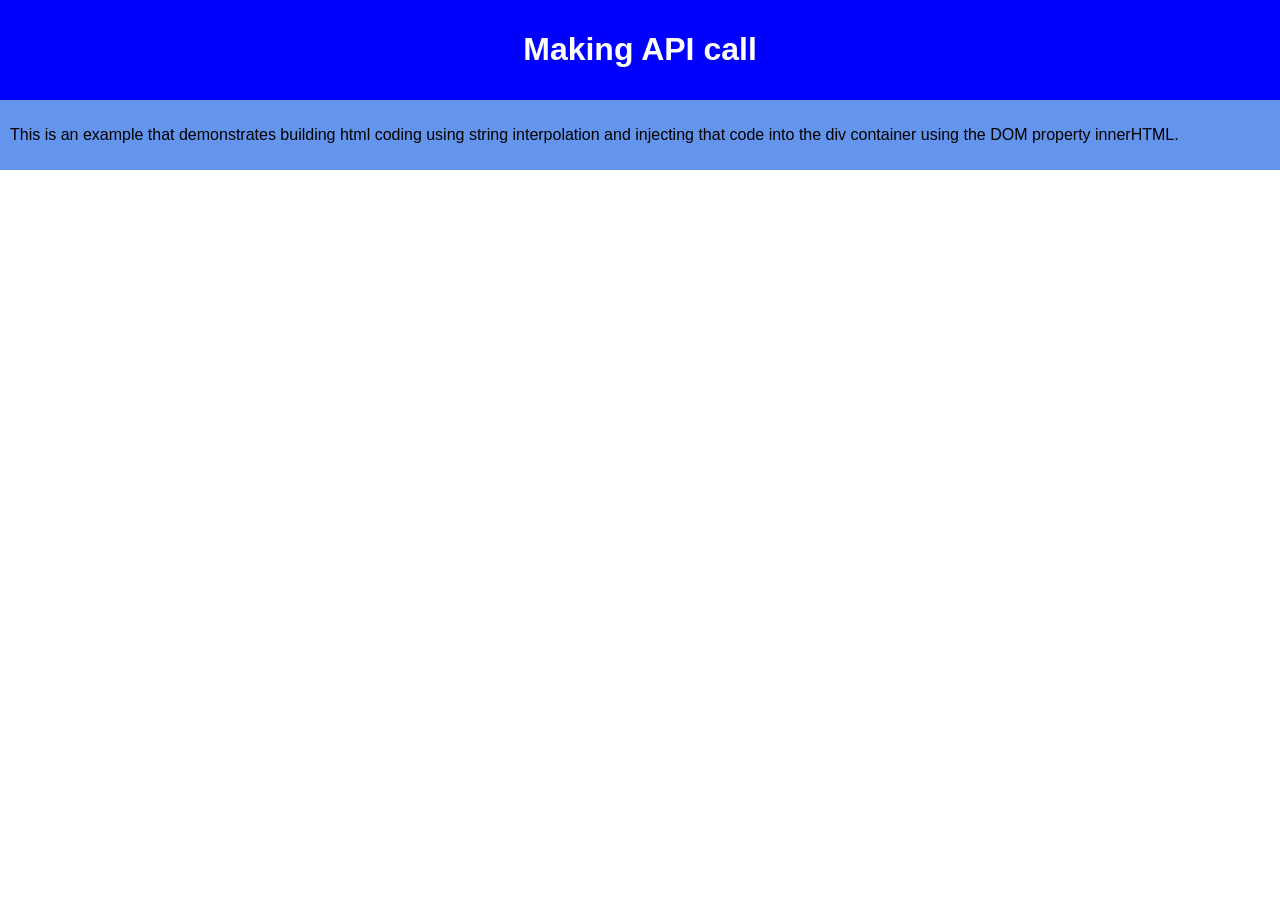
<file: Lesson-49-Classwork/Lesson-49-Classwork/index.html>
<!DOCTYPE html>
<html>
  <head>
    <meta charset="utf-8">
    <meta name="viewport" content="width=device-width">
    <title>repl.it</title>
    <link href="style.css" rel="stylesheet" type="text/css" />
    <!-- We need to import JQUERY Library to make the api call-->
    <script src="https://ajax.googleapis.com/ajax/libs/jquery/3.6.0/jquery.min.js"></script>

    <script src="script.js"></script>
   </head>
  <body id="body" onload="init()">
    <div id="banner" class="container center">
      <h1> Making API call  </h1>
    </div>
    <div class="container subbanner">
      <div>
        <p>This is an example that demonstrates building html coding using string interpolation and injecting that code into the div container using the DOM property innerHTML. 
        </p>
      </div>
    </div>
  <!-- Create a container to display results -->
  <div id='output'></div>
      
      
  </body>
</html>
</file>
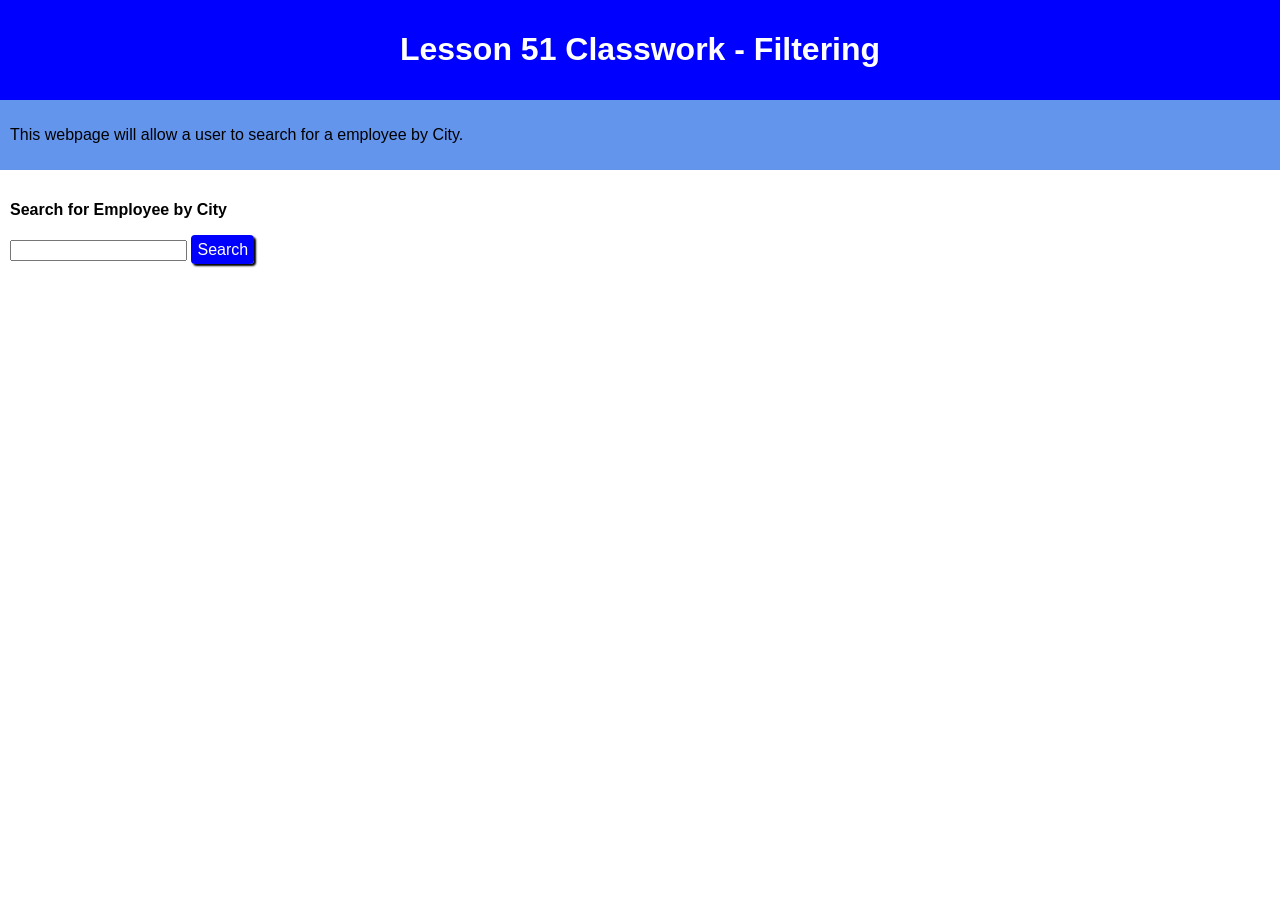
<file: Lesson-51-Classwork/Lesson51Classwork/index.html>
<!DOCTYPE html>
<html>
  <head>
    <meta charset="utf-8">
    <meta name="viewport" content="width=device-width">
    <title>repl.it</title>
    <link href="style.css" rel="stylesheet" type="text/css" />
    <!-- We need to import JQUERY Library to make the api call-->
    <script src="https://ajax.googleapis.com/ajax/libs/jquery/3.6.0/jquery.min.js"></script>

    <script src="script.js"></script>
   </head>
  <body id="body" onload="init()">
    <div id="banner" class="container center">
      <h1> Lesson 51 Classwork - Filtering  </h1>
    </div>
    <div class="container subbanner">
      <div>
        <p>This webpage will allow a user to search for a employee by City.
        </p>
      </div>
    </div>

    <!-- Add the filter container add: textbox, button add CSS-->
    <div class="container filter">
      <div>
        <h4> Search for Employee by City
        </h4>
<!--
        Problem 1:
        Add an ID and a placeholder for the textbox
-->
        <input style="flex:2;text-align:right;" type="text" id="" placeholder="" >       
<!-- > &nbsp;  
        Problem 2:
        Add a event handler function "filter()", which will be 
        called when the user clicks on the button. You will then 
        need to write the function.
-->
        <a class="button" onclick=""> Search </a><br>
      </div>
    </div>
    
  <!-- Create a container to display results -->
  <div id='output'></div>
      
      
  </body>
</html>
</file>
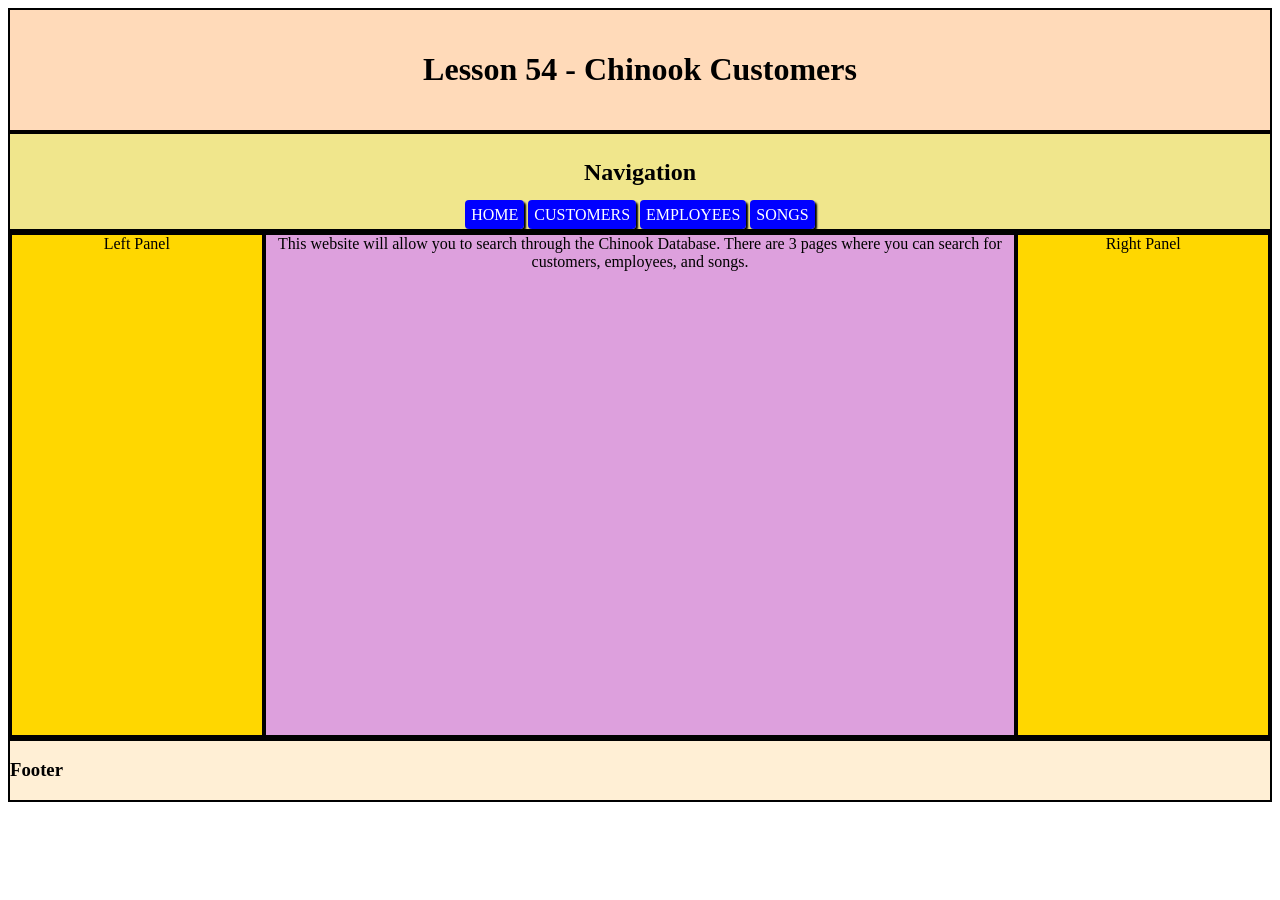
<file: Lesson-54-Activity/Lesson54Activity/index.html>
<!DOCTYPE html>
<html>
  <head>
    <title>repl.it</title>
    <link href="style.css" rel="stylesheet" type="text/css" />

    <!-- import the script.js file -->
    <!-- We need to import JQUERY Library to make the api call-->
    
    <script src="https://ajax.googleapis.com/ajax/libs/jquery/3.6.0/jquery.min.js"></script>
    <script src="script.js"></script>

  </head>
  
  <!-- Call the int function when website loads -->
  <body onload="init()">
    <div>
      <!--  Header or Banner -->
      <div id="header">
        <h1> Lesson 54 - Chinook Customers </h1>
      </div>
      <!--  nav bar -->
      <nav id='nav'>
        <h2>Navigation</h2>
            <a href="index.html" class="button">HOME</a>   
            <a href="customers.html" class="button">CUSTOMERS</a>
            <a href="employees.html" class="button">EMPLOYEES</a>
            <a href="songs.html" class="button">SONGS</a>
      </nav>
      
      <div class="container">
        
        <div class='panel'>
          Left Panel
        </div>
        
        <div id='centerpanel' class='container'>
          This website will allow you to search through the Chinook Database. There are 3 pages where you can search for customers, employees, and songs. 
        </div>
        
        <div class='panel'>
          Right Panel
        </div>
        
      </div>

      <div id='foot'>
        <h3> Footer </h3>
      </div>

    </div>
    
  </body>
</html>
</file>
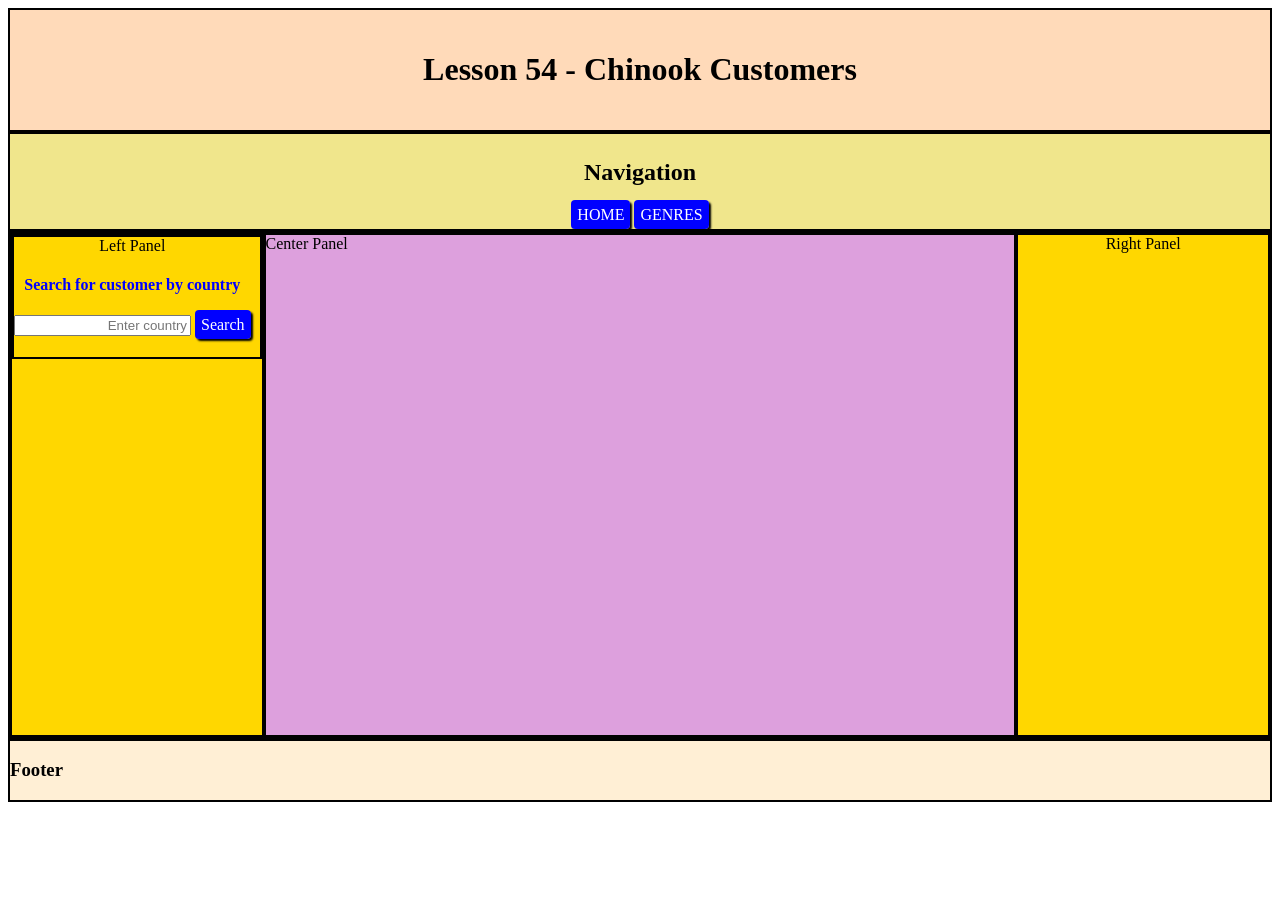
<file: Lesson-54-DiscussionSolution/Lesson54DiscussionSolution/index.html>
<!DOCTYPE html>
<html>
  <head>
    <title>repl.it</title>
    <link href="style.css" rel="stylesheet" type="text/css" />

    <!-- import the script.js file -->
    <!-- We need to import JQUERY Library to make the api call-->
    
    <script src="https://ajax.googleapis.com/ajax/libs/jquery/3.6.0/jquery.min.js"></script>
    <script src="script.js"></script>

  </head>
  
  <!-- Call the int function when website loads -->
  <body onload="init()">
    <div>
      <!--  Header or Banner -->
      <div id="header">
        <h1> Lesson 54 - Chinook Customers </h1>
      </div>
      <!--  nav bar -->
      <nav id='nav'>
        <h2>Navigation</h2>
            <a href="index.html" class="button">HOME</a>   
            <a href="genres.html" class="button">GENRES</a>
      </nav>
      
      <div class="container">
        
        <div class='panel'>
          <div class="container filter">
            <div>
          
                   Left Panel
              <h4> Search for customer by country
              </h4>
              <input style="flex:2;text-align:right;" type="text" 
                id="country" placeholder="Enter country" >        
              <a class="button" onclick="filter()"> Search </a><br>
              <h4 id="count"></h4>
            </div>
          </div>
        </div>
        
        <div id='centerpanel' class='container'>
          Center Panel
        </div>
        
        <div class='panel'>
          Right Panel
        </div>
        
      </div>

      <div id='foot'>
        <h3> Footer </h3>
      </div>

    </div>
    
  </body>
</html>
</file>
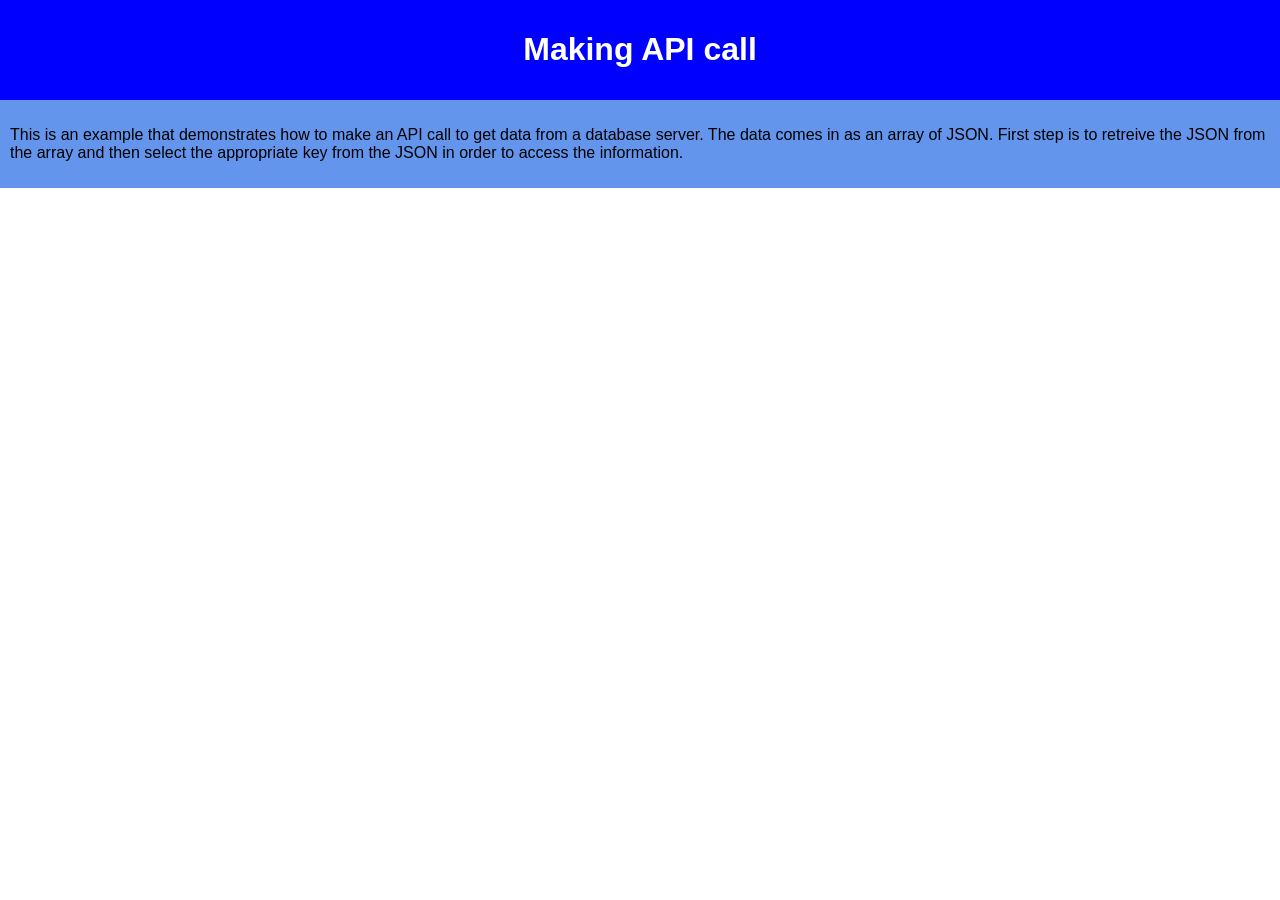
<file: Lesson48DiscussionSolution/Lesson48DiscussionSolution/index.html>
<!DOCTYPE html>
<html>
  <head>
    <meta charset="utf-8">
    <meta name="viewport" content="width=device-width">
    <title>repl.it</title>
    <link href="style.css" rel="stylesheet" type="text/css" />
    <!-- We need to import JQUERY Library to make the api call-->
    <script src="https://ajax.googleapis.com/ajax/libs/jquery/3.6.0/jquery.min.js"></script>

    <script src="script.js"></script>
   </head>
  <body id="body" onload="init()">
    <div id="banner" class="container center">
      <h1> Making API call  </h1>
    </div>
    <div class="container subbanner">
      <div>
        <p>This is an example that demonstrates how to make an API call to get data from a database server.  The data comes in as an array of JSON. First step is to retreive the JSON from the array and then select the appropriate key from the JSON in order to access the information. </p>
      </div>
    </div>
      
  </body>
</html>
</file>
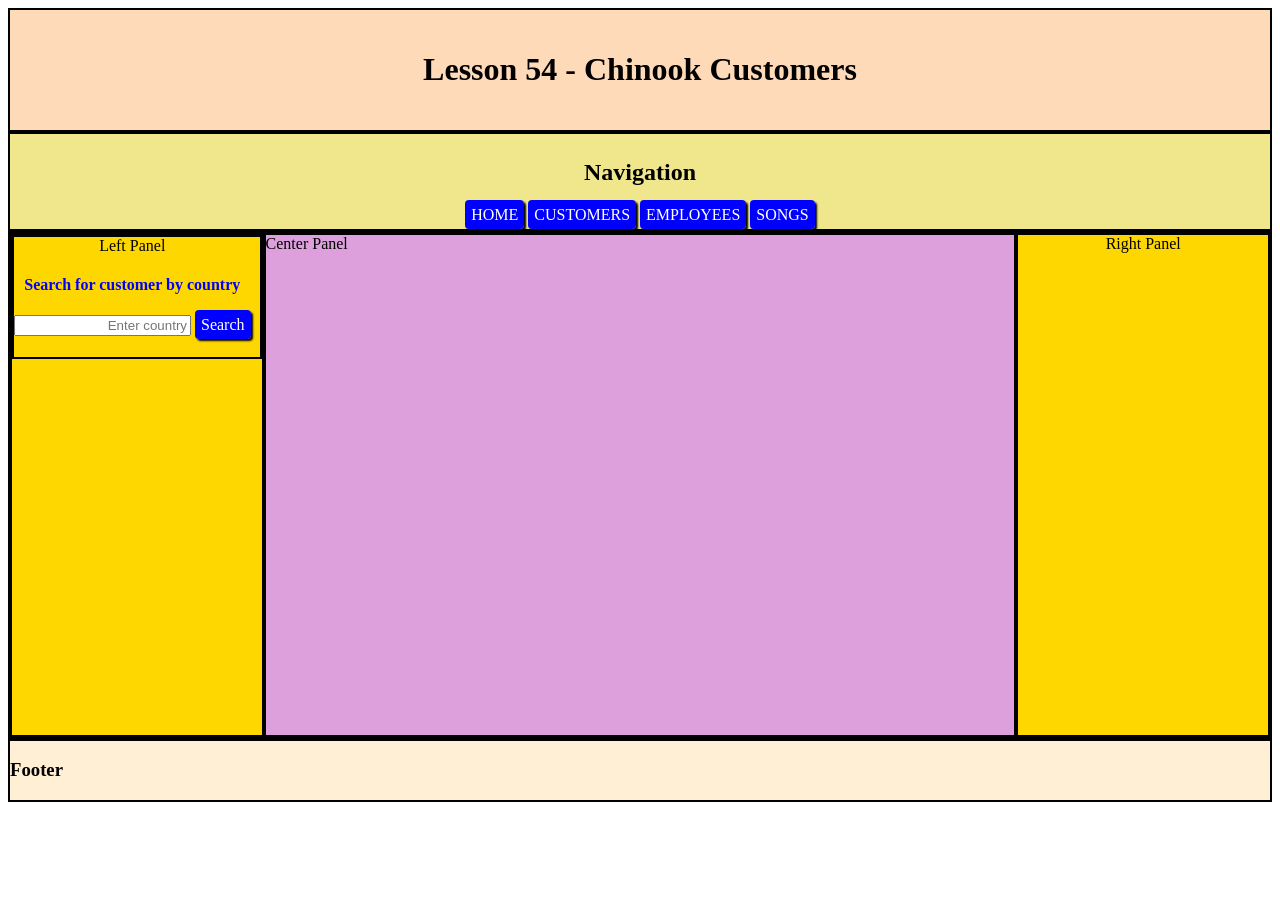
<file: Lesson-54-Activity/Lesson54Activity/customers.html>
<!DOCTYPE html>
<html>
  <head>
    <title>repl.it</title>
    <link href="style.css" rel="stylesheet" type="text/css" />

    <!-- import the script.js file -->
    <!-- We need to import JQUERY Library to make the api call-->
    
    <script src="https://ajax.googleapis.com/ajax/libs/jquery/3.6.0/jquery.min.js"></script>
    <script src="script.js"></script>

  </head>
  
  <!-- Call the int function when website loads -->
  <body onload="init_customers()">
    <div>
      <!--  Header or Banner -->
      <div id="header">
        <h1> Lesson 54 - Chinook Customers </h1>
      </div>
      <!--  nav bar -->
      <nav id='nav'>
        <h2>Navigation</h2>
            <a href="index.html" class="button">HOME</a>   
            <a href="customers.html" class="button">CUSTOMERS</a>
            <a href="employees.html" class="button">EMPLOYEES</a>
            <a href="songs.html" class="button">SONGS</a>
      </nav>
      
      <div class="container">
        
        <div class='panel'>
          <div class="container filter">
            <div>
          
                   Left Panel
              <h4> Search for customer by country
              </h4>
              <input style="flex:2;text-align:right;" type="text" 
                id="country" placeholder="Enter country" >        
              <a class="button" onclick="filter_1()"> Search </a><br>
              <h4 id="count"></h4>
            </div>
          </div>
        </div>
        
        <div id='centerpanel' class='container'>
          Center Panel
        </div>
        
        <div class='panel'>
          Right Panel
        </div>
        
      </div>

      <div id='foot'>
        <h3> Footer </h3>
      </div>

    </div>
    
  </body>
</html>
</file>
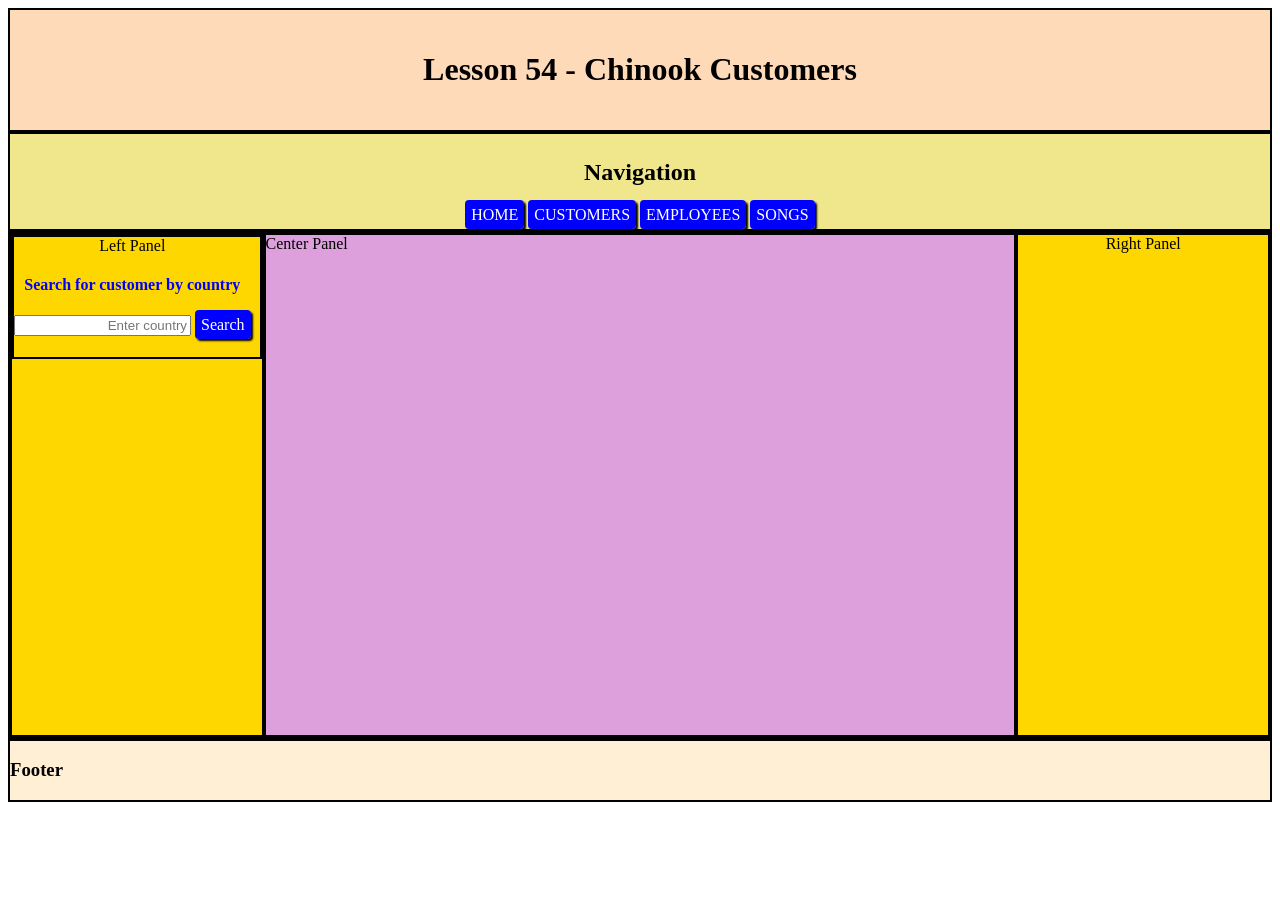
<file: Lesson-54-Activity/Lesson54Activity/employees.html>
<!DOCTYPE html>
<html>
  <head>
    <title>repl.it</title>
    <link href="style.css" rel="stylesheet" type="text/css" />

    <!-- import the script.js file -->
    <!-- We need to import JQUERY Library to make the api call-->
    
    <script src="https://ajax.googleapis.com/ajax/libs/jquery/3.6.0/jquery.min.js"></script>
    <script src="script.js"></script>

  </head>
  
  <!-- Call the int function when website loads -->
  <body onload="init()">
    <div>
      <!--  Header or Banner -->
      <div id="header">
        <h1> Lesson 54 - Chinook Customers </h1>
      </div>
      <!--  nav bar -->
      <nav id='nav'>
        <h2>Navigation</h2>
            <a href="index.html" class="button">HOME</a>   
            <a href="customers.html" class="button">CUSTOMERS</a>
            <a href="employees.html" class="button">EMPLOYEES</a>
            <a href="songs.html" class="button">SONGS</a>
      </nav>
      
      <div class="container">
        
        <div class='panel'>
          <div class="container filter">
            <div>
          
                   Left Panel
              <h4> Search for customer by country
              </h4>
              <input style="flex:2;text-align:right;" type="text" 
                id="country" placeholder="Enter country" >        
              <a class="button" onclick="filter()"> Search </a><br>
              <h4 id="count"></h4>
            </div>
          </div>
        </div>
        
        <div id='centerpanel' class='container'>
          Center Panel
        </div>
        
        <div class='panel'>
          Right Panel
        </div>
        
      </div>

      <div id='foot'>
        <h3> Footer </h3>
      </div>

    </div>
    
  </body>
</html>
</file>
<file: Lesson-49-Classwork/Lesson-49-Classwork/style.css>
html,body{
  margin:0 auto;
  font-family:Arial;
}
.container{
  display:flex;
  padding:10px;
}
.center{
  justify-content:center;
  align-items:center;
}

nav{
  background-color:cornflowerblue;
}
nav a{
  color:black;
  padding:10px;
  flex:1;
  text-decoration:none;
  text-align:center;
}
nav a:hover{
  color:white;
}
.subbanner{
  background-color:cornflowerblue;
}
#banner{
  background-color:blue;
  color:white;
}
#footer{
  background-color:cornflowerblue;
  color:white;
  /*position:fixed;*/
  left: 0;
  right: 0;
  bottom:0px;
}
 
.card{
  flex:1;
  margin:10px;
  padding:10px;
  border:1px solid gray;
  text-align:center;
}

.highlight{
  font-style:italic;
  color:blue;
}
.heading{
  font-weight:bold;
}
.card a{
  text-decoration:none;
  background-color:blue;
  color:white;
  border-radius:4px;
  padding:6px;
  box-shadow:2px 2px 2px black;
}
.card a:hover{
  background-color:cornflowerblue;
}
#panel{
  flex:1;
}
.fitted{
  max-width:200px;
  min-width:200px;
}
.card img{
  width:90%;
}
#output{
  flex-wrap:wrap;
}
</file>
<file: Lesson-51-Classwork/Lesson51Classwork/style.css>
html,body{
  margin:0 auto;
  font-family:Arial;
}
.container{
  display:flex;
  padding:10px;
}
.center{
  justify-content:center;
  align-items:center;
}

nav{
  background-color:cornflowerblue;
}
nav a{
  color:black;
  padding:10px;
  flex:1;
  text-decoration:none;
  text-align:center;
}
nav a:hover{
  color:white;
}
.subbanner{
  background-color:cornflowerblue;
}
#banner{
  background-color:blue;
  color:white;
}
#footer{
  background-color:cornflowerblue;
  color:white;
  /*position:fixed;*/
  left: 0;
  right: 0;
  bottom:0px;
}
 

.highlight{
  font-style:italic;
  color:blue;
}
.heading{
  font-weight:bold;
}
.card a{
  text-decoration:none;
  background-color:blue;
  color:white;
  border-radius:4px;
  padding:6px;
  box-shadow:2px 2px 2px black;
}
.card a:hover{
  background-color:cornflowerblue;
}
#panel{
  flex:1;
}
.fitted{
  max-width:200px;
  min-width:200px;
}
.card img{
  width:90%;
}
#output{
  display:flex;
  flex-wrap: wrap;
  align-items: center;
}
.card{
  /*flex:1; can create uneven cards*/
  width: 250px;
  margin:5px;
  padding:5px;
  border:1px solid gray;
  text-align:center;
}

/* CSS Style to create a button */

.button{
  text-decoration:none;
  background-color:blue;
  color:white;
  border-radius:4px;
  padding:6px;
  box-shadow:2px 2px 2px black;
}
.button:hover{
  background-color:cornflowerblue;
}
</file>
<file: Lesson-54-Activity/Lesson54Activity/style.css>
/*
div{
  padding: 20px;
  text-align: center;
  border: solid 2px black;
}
*/
#header{
  padding: 20px;
  text-align: center;
  border: solid 2px black;
  background-color:PeachPuff;
}
#nav{
  
  padding: 5px;
  text-align: center;
  border: solid 2px black;
  background-color:Khaki;
}

.container{
  display:flex;
  flex-wrap: wrap;
  text-align: center;
  border: solid 2px black;
}

.panel{
  flex:1;
  text-align: center;
  border: solid 2px black;
  min-height:500px;
  background-color:Gold;
}
#centerpanel{
  flex:3;
  text-align: center;
  border: solid 2px black;
  min-height:500px;
  background-color:Plum;
}
#foot{
  border: solid 2px black;
  background-color:PapayaWhip;
}

.card{
  /*flex:1;   THIS SQUISHES */
  /*flex-basis:150px   */
  width:450px;
  margin:5px;
  padding:5px;
  border:1px solid black;
  text-align:center;
  background-color:#dedfe7;
}
/* target all h4 elements*/
h4{
  color:#0000ff;
}
/*target all the paragraphs in the card class*/
.card p{
  font-size:17px;
  color: black;
  font-family:verdana;
  font-style:italic;
}
.card div{
  font-weight: bold;
  text-decoration: underline;
  font-size:15px;
  color: black;
  font-family:verdana;
  font-style:italic;
}
.card di2{
  font-size:17px;
  color: black;
  font-family:verdana;
  font-style:italic;
}
.card img{
  width:75px;
  height:75px;
}
.button{
  text-decoration:none;
  background-color:blue;
  color:white;
  border-radius:4px;
  padding:6px;
  box-shadow:2px 2px 2px black;
}
.button:hover{
  background-color:cornflowerblue;
}
</file>
<file: Lesson-54-DiscussionSolution/Lesson54DiscussionSolution/style.css>
/*
div{
  padding: 20px;
  text-align: center;
  border: solid 2px black;
}
*/
#header{
  padding: 20px;
  text-align: center;
  border: solid 2px black;
  background-color:PeachPuff;
}
#nav{
  
  padding: 5px;
  text-align: center;
  border: solid 2px black;
  background-color:Khaki;
}

.container{
  display:flex;
  flex-wrap: wrap;
  text-align: center;
  border: solid 2px black;
}

.panel{
  flex:1;
  text-align: center;
  border: solid 2px black;
  min-height:500px;
  background-color:Gold;
}
#centerpanel{
  flex:3;
  text-align: center;
  border: solid 2px black;
  min-height:500px;
  background-color:Plum;
}
#foot{
  border: solid 2px black;
  background-color:PapayaWhip;
}

.card{
  /*flex:1;   THIS SQUISHES */
  /*flex-basis:150px   */
  width:450px;
  margin:5px;
  padding:5px;
  border:1px solid black;
  text-align:center;
  background-color:#dedfe7;
}
/* target all h4 elements*/
h4{
  color:#0000ff;
}
/*target all the paragraphs in the card class*/
.card p{
  font-size:17px;
  color: black;
  font-family:verdana;
  font-style:italic;
}
.card div{
  font-weight: bold;
  text-decoration: underline;
  font-size:15px;
  color: black;
  font-family:verdana;
  font-style:italic;
}
.card di2{
  font-size:17px;
  color: black;
  font-family:verdana;
  font-style:italic;
}
.card img{
  width:75px;
  height:75px;
}
.button{
  text-decoration:none;
  background-color:blue;
  color:white;
  border-radius:4px;
  padding:6px;
  box-shadow:2px 2px 2px black;
}
.button:hover{
  background-color:cornflowerblue;
}
</file>
<file: Lesson48DiscussionSolution/Lesson48DiscussionSolution/style.css>
html,body{
  margin:0 auto;
  font-family:Arial;
}
.container{
  display:flex;
  padding:10px;
}
.center{
  justify-content:center;
  align-items:center;
}

nav{
  background-color:cornflowerblue;
}
nav a{
  color:black;
  padding:10px;
  flex:1;
  text-decoration:none;
  text-align:center;
}
nav a:hover{
  color:white;
}
.subbanner{
  background-color:cornflowerblue;
}
#banner{
  background-color:blue;
  color:white;
}
#footer{
  background-color:cornflowerblue;
  color:white;
  /*position:fixed;*/
  left: 0;
  right: 0;
  bottom:0px;
}
 
.card{
  flex:1;
  margin:10px;
  padding:10px;
  border:1px solid gray;
  text-align:center;
}

.highlight{
  font-style:italic;
  color:blue;
}
.heading{
  font-weight:bold;
}
.card a{
  text-decoration:none;
  background-color:blue;
  color:white;
  border-radius:4px;
  padding:6px;
  box-shadow:2px 2px 2px black;
}
.card a:hover{
  background-color:cornflowerblue;
}
#panel{
  flex:1;
}
.fitted{
  max-width:200px;
  min-width:200px;
}
.card img{
  width:90%;
}
#output{
  flex-wrap:wrap;
}
</file>
